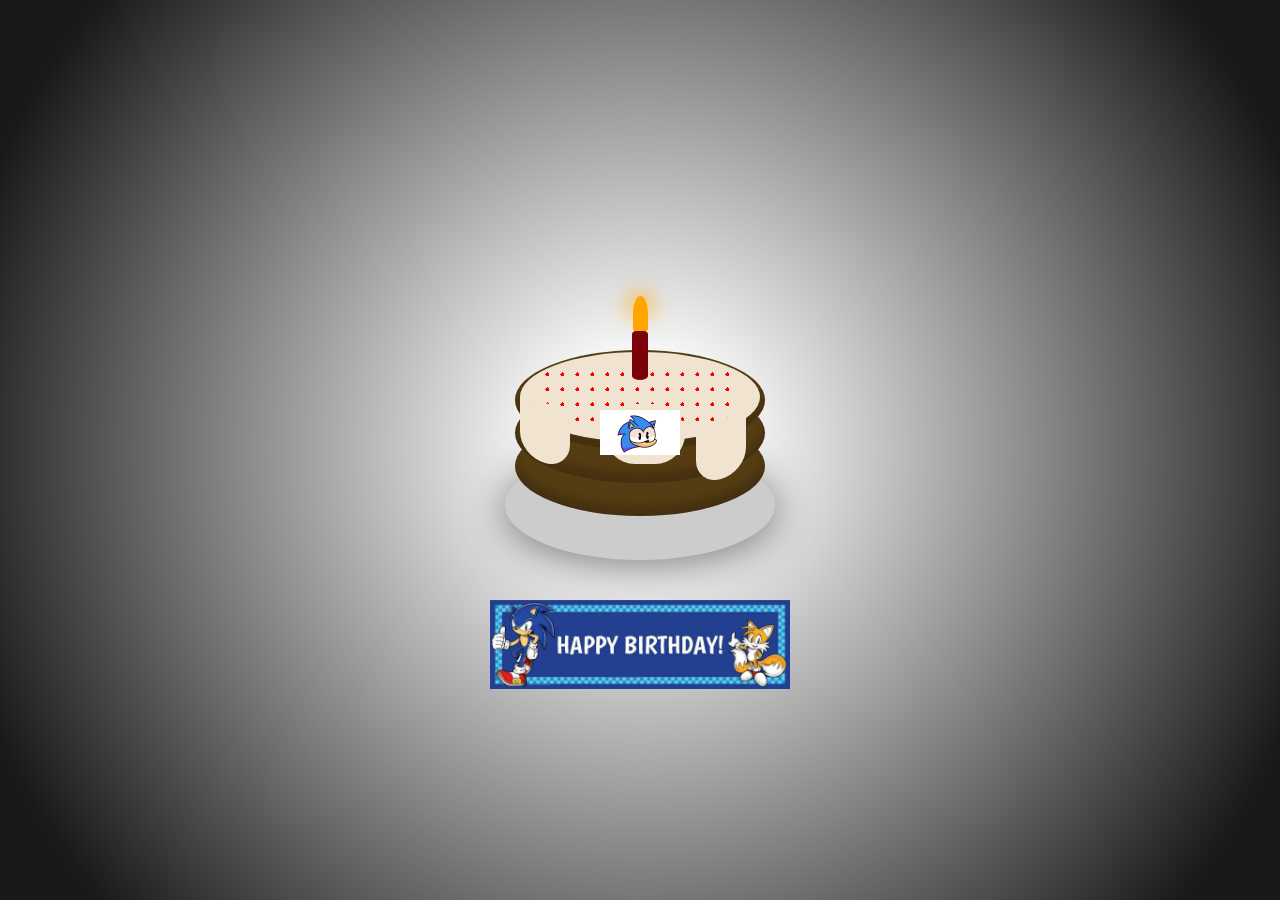
<file: index.html>
<!-- HTML file: index.html -->
<!DOCTYPE html>
<html lang="en">
<head>
    <meta charset="UTF-8">
    <meta name="viewport" content="width=device-width, initial-scale=1.0">
    <title>Special Birthday Cake</title>
    <link rel="stylesheet" href="style.css">
</head>
<body>
    <div class="cake">
        <div class="plate"></div>
        <div class="layer layer-bottom"></div>
        <div class="layer layer-middle"></div>
        <div class="layer layer-top"></div>
        <div class="icing">
            <div class="sprinkles"></div>
        </div>
        <div class="drip drip1"></div>
        <div class="drip drip2"></div>
        <div class="drip drip3"></div>
        <div class="candle">
            <div class="glow"></div>
            <div class="flame"></div>
        </div>
        <div class="sonic-runner"></div>
    </div>
    <!-- <div class="happy-birthday"></div> -->
    <div class="sonic-container"></div>
    <script src="script.js"></script>
    <div class="happy-birthday">
        <!-- Add this new div inside .happy-birthday -->
        <br>
        <br>
        <br>
        <br>
    </div>
</body>
</html>
</file>
<file: style.css>
body {
    background: radial-gradient(circle, rgba(255,255,255,0.1) 10%, rgba(0,0,0,0.9) 90%);
    display: flex;
    justify-content: center;
    align-items: center;
    height: 100vh;
    margin: 0;
}

.cake {
    position: relative;
    width: 250px;
    height: 200px;
}

.plate {
    width: 270px;
    height: 110px;
    position: absolute;
    bottom: -10px;
    left: -10px;
    background-color: #ccc;
    border-radius: 50%;
    box-shadow: 0 5px 40px rgba(0, 0, 0, 0.5);
}

.layer {
    position: absolute;
    width: 250px;
    height: 100px;
    border-radius: 50%;
    background-color: #553c13;
    box-shadow: inset 0 -10px 10px rgba(0, 0, 0, 0.2);
}
.layer-top { top: 0; }
.layer-middle { top: 33px; }
.layer-bottom { top: 66px; }

.icing {
    position: absolute;
    top: 2px;
    left: 5px;
    width: 240px;
    height: 90px;
    background-color: #f0e4d0;
    border-radius: 50%;
}

.sprinkles {
    position: absolute;
    top: 15px;
    left: 20px;
    width: 200px;
    height: 60px;
    background-image: radial-gradient(circle, red 2px, transparent 2px),
                      radial-gradient(circle, blue 2px, transparent 2px),
                      radial-gradient(circle, yellow 2px, transparent 2px);
    background-size: 15px 15px;
    background-repeat: repeat;
}

.drip {
    position: absolute;
    width: 50px;
    height: 60px;
    border-bottom-left-radius: 25px;
    border-bottom-right-radius: 25px;
    background-color: #f0e4d0;
}
.drip1 { top: 53px; left: 5px; transform: skewY(15deg); }
.drip2 { top: 69px; left: 181px; transform: skewY(-15deg); }
.drip3 { top: 54px; left: 90px; width: 80px; border-radius: 40px; }

.candle {
    position: absolute;
    background-color: #7B020B;
    width: 16px;
    height: 50px;
    border-radius: 8px / 4px;
    top: -20px;
    left: 50%;
    margin-left: -8px;
    z-index: 10;
}

.glow {
    position: absolute;
    width: 30px;
    height: 30px;
    background-color: rgba(255, 165, 0, 0.5);
    border-radius: 50%;
    top: -40px;
    left: 50%;
    margin-left: -15px;
    filter: blur(10px);
}

.flame {
    position: absolute;
    background-color: orange;
    width: 15px;
    height: 35px;
    border-radius: 50% 50% 10% 10%;
    top: -34px;
    left: 50%;
    margin-left: -7.5px;
    z-index: 10;
    animation: flicker 1s ease-in-out alternate infinite;
}

@keyframes flicker {
    0%, 100% { transform: skewX(5deg); opacity: 1; }
    25% { transform: skewX(-5deg); opacity: 0.9; }
    50% { transform: skewX(10deg); opacity: 1; }
    75% { transform: skewX(-10deg); opacity: 0.8; }
}

.sonic {
    position: absolute;
    width: 100px;
    height: 100px;
    background-image: url('sonic.png');
    background-size: contain;
    background-repeat: no-repeat;
    top: -100px;
    animation: fall linear infinite;
}

@keyframes fall {
    from { transform: translateY(-100px); }
    to { transform: translateY(100vh); }
}

.sonic-container {
    position: absolute;
    top: 0;
    left: 0;
    width: 100vw;
    height: 100vh;
    pointer-events: none;
}

.sonic-runner {
    position: absolute;
    width: 80px;
    height: 80px;
    background-image: url('sonic2.png');
    background-size: contain;
    background-repeat: no-repeat;
    top: 50%;
    left: 50%;
    transform: translate(-50%, -50%);
    animation: run-around 1.3s linear infinite;
}

@keyframes run-around {
    0% { transform: translate(-50%, -50%) rotate(0deg) translateX(120px) rotate(0deg); }
    100% { transform: translate(-50%, -50%) rotate(360deg) translateX(120px) rotate(-360deg); }
}

.happy-birthday {
    position: absolute;
    width: 300px;
    height: 100px;
    background-image: url('banner.jpg');
    background-size: contain;
    background-repeat: no-repeat;
    bottom: 200px;
    animation: bounce 1.5s infinite alternate ease-in-out;
}

@keyframes bounce {
    from { transform: translateY(0); }
    to { transform: translateY(-20px); }
}

.happy-8-3 {
    font-size: 2rem;    /* Increase text size */
    text-align: center; /* Center the text horizontally */
  }
</file>
